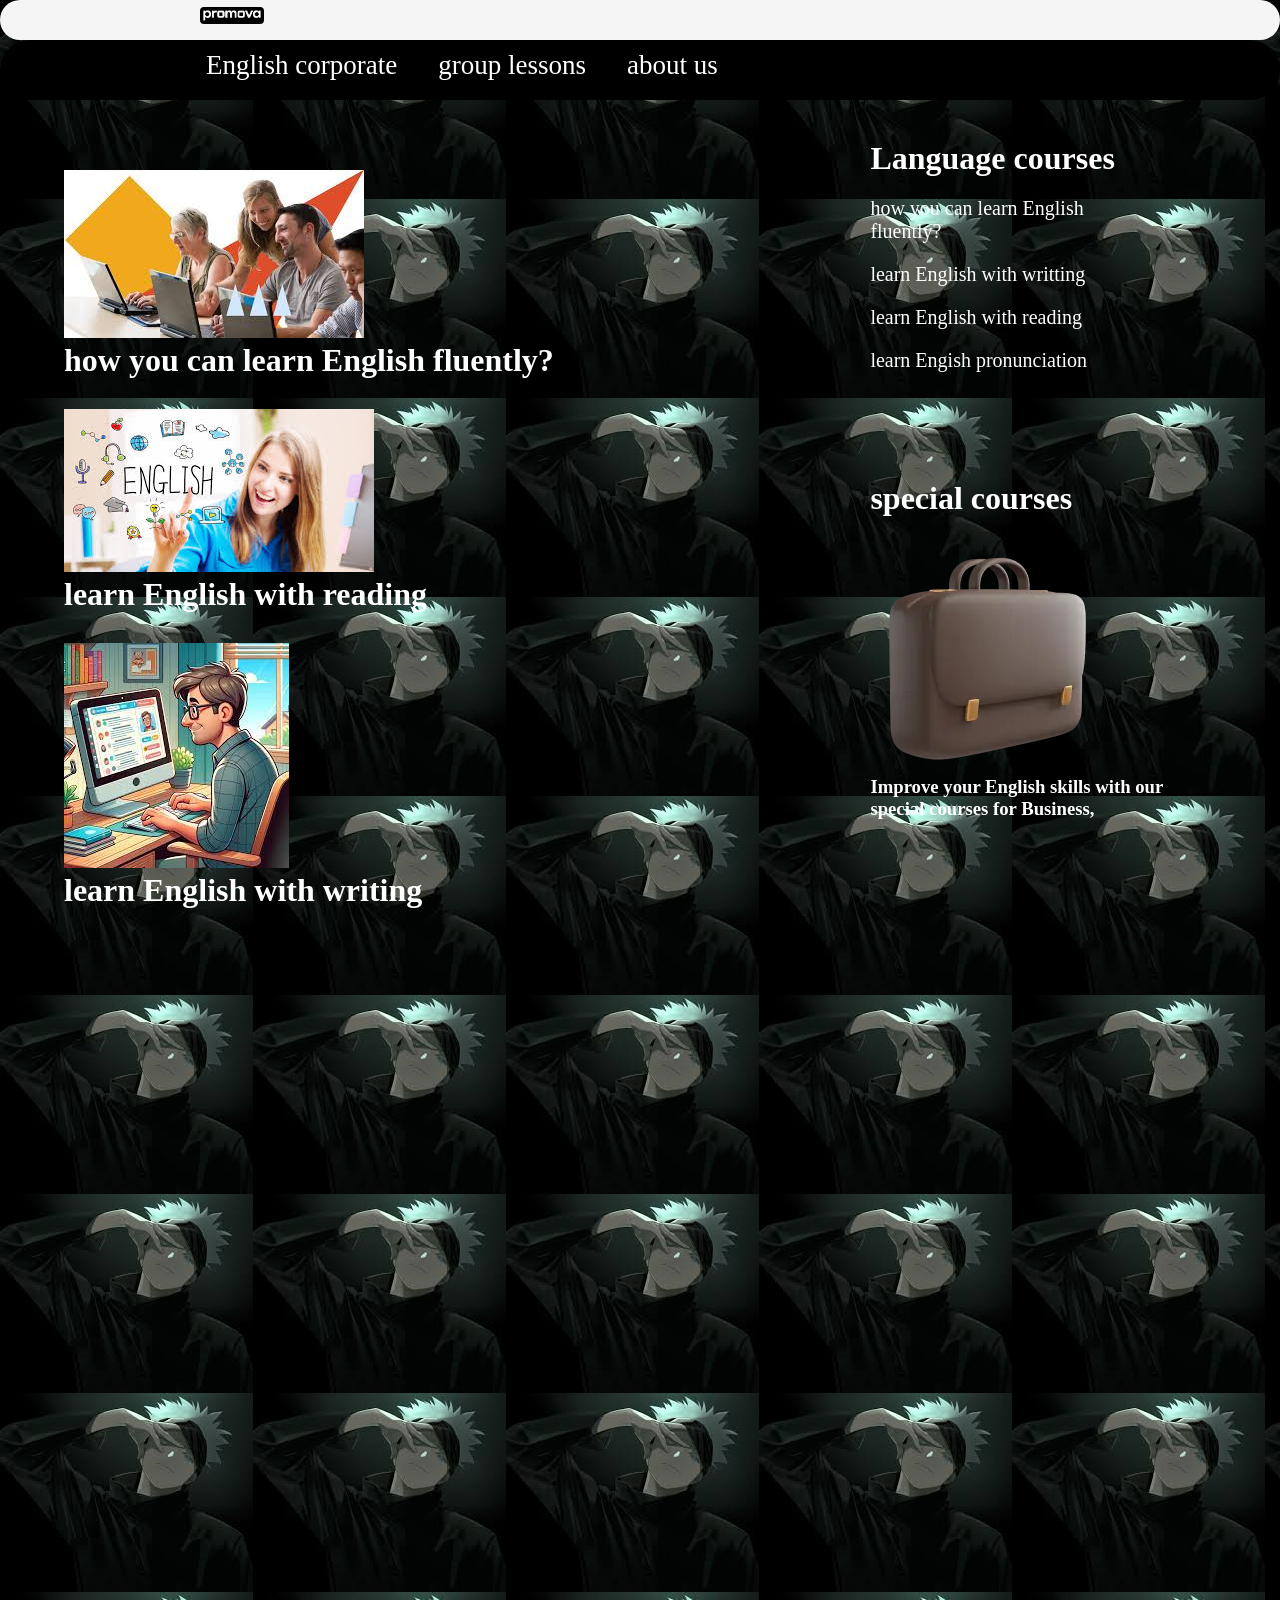
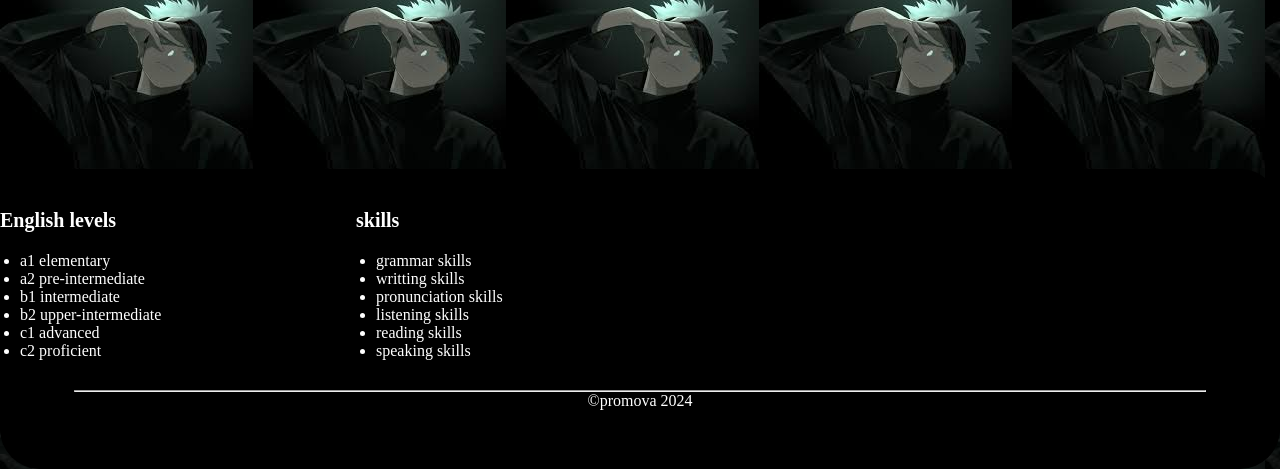
<file: index.html>
<!doctype html>
<html>
<head>
	<meta charset="utf-8">
	<meta name="viewport" content="width=device-width, initial-scale=1">
	<title>PREJECT</title>
	<link rel="stylesheet" href="style.css">
</head>
<body>

	<div class="container">
    
    <!--here's logo-->
		<div class="header">
			<img src=pictures/pro.png>
       
		</div>
		<div class="navi">

			<a href="index.html">English corporate</a>
			<a href="group.html">group lessons</a>
			<a href="about.html">about us</a>
			
		</div>
		<div class="content clear">
			<div class="left">
			<div class="box">
				<a href="fluent.html">
			<img src="pictures/english jpg.jpg">	
			<h1>how you can learn English fluently?</h1>
	        </a>
	       



			</div> 
			<div class="box">
				<a href="reading.html">
			<img src="pictures/learning.jpg">	
			<h1>learn English with reading</h1>
	        </a>
	      




			</div> 
			<div class="box">
				<a href="writing.html">
			<img src="pictures/comp.jpg">	
			<h1>learn English with writing</h1>
	        </a>
	      




			</div> 






			</div>
			<div class="right">
				<h1>Language courses</h1>
				<p> <a href="fluent.html" >how you can learn English fluently?</a></p>
				<p><a href="writing.html">learn English with writting</a></p>
				<p><a href="reading.html">learn English with reading</a></p>
				<p><a href="pronunciation.html">learn Engish pronunciation</a></p>
				<br><br><br><br><br><br>
				<h1>  special courses</h1><br><br>
				<a href="fluent.html">
					<img src="pictures/special.webp">
                    <h3>Improve your English skills with our special courses for Business,</h3></a>



				

			</div>


			
		</div>

	</div>
	<!--here is footer-->
	<div class="footer clear">
        
		<div class="footerbox">
			    <h2>English levels</h2>
           <ul>
          <li>a1 elementary</li>
         <li>a2 pre-intermediate</li>
         <li>b1 intermediate</li>
         <li>b2 upper-intermediate</li>
         <li>c1 advanced</li>
         <li>c2 proficient</li>
        </ul> 
			
		</div>

		<div class="footerbox">
			    <h2>skills</h2>
           <ul>
          <li>grammar skills</li>
         <li>writting skills</li>
         <li>pronunciation skills</li>
         <li>listening skills</li>
         <li>reading skills</li>
         <li>speaking skills</li>
        </ul> 
			
		</div>

       
       <div class="copy">
       	<hr>
       	<p>&copy;promova 2024</p>
       </div>











	</div>

</body>
</html>
</file>
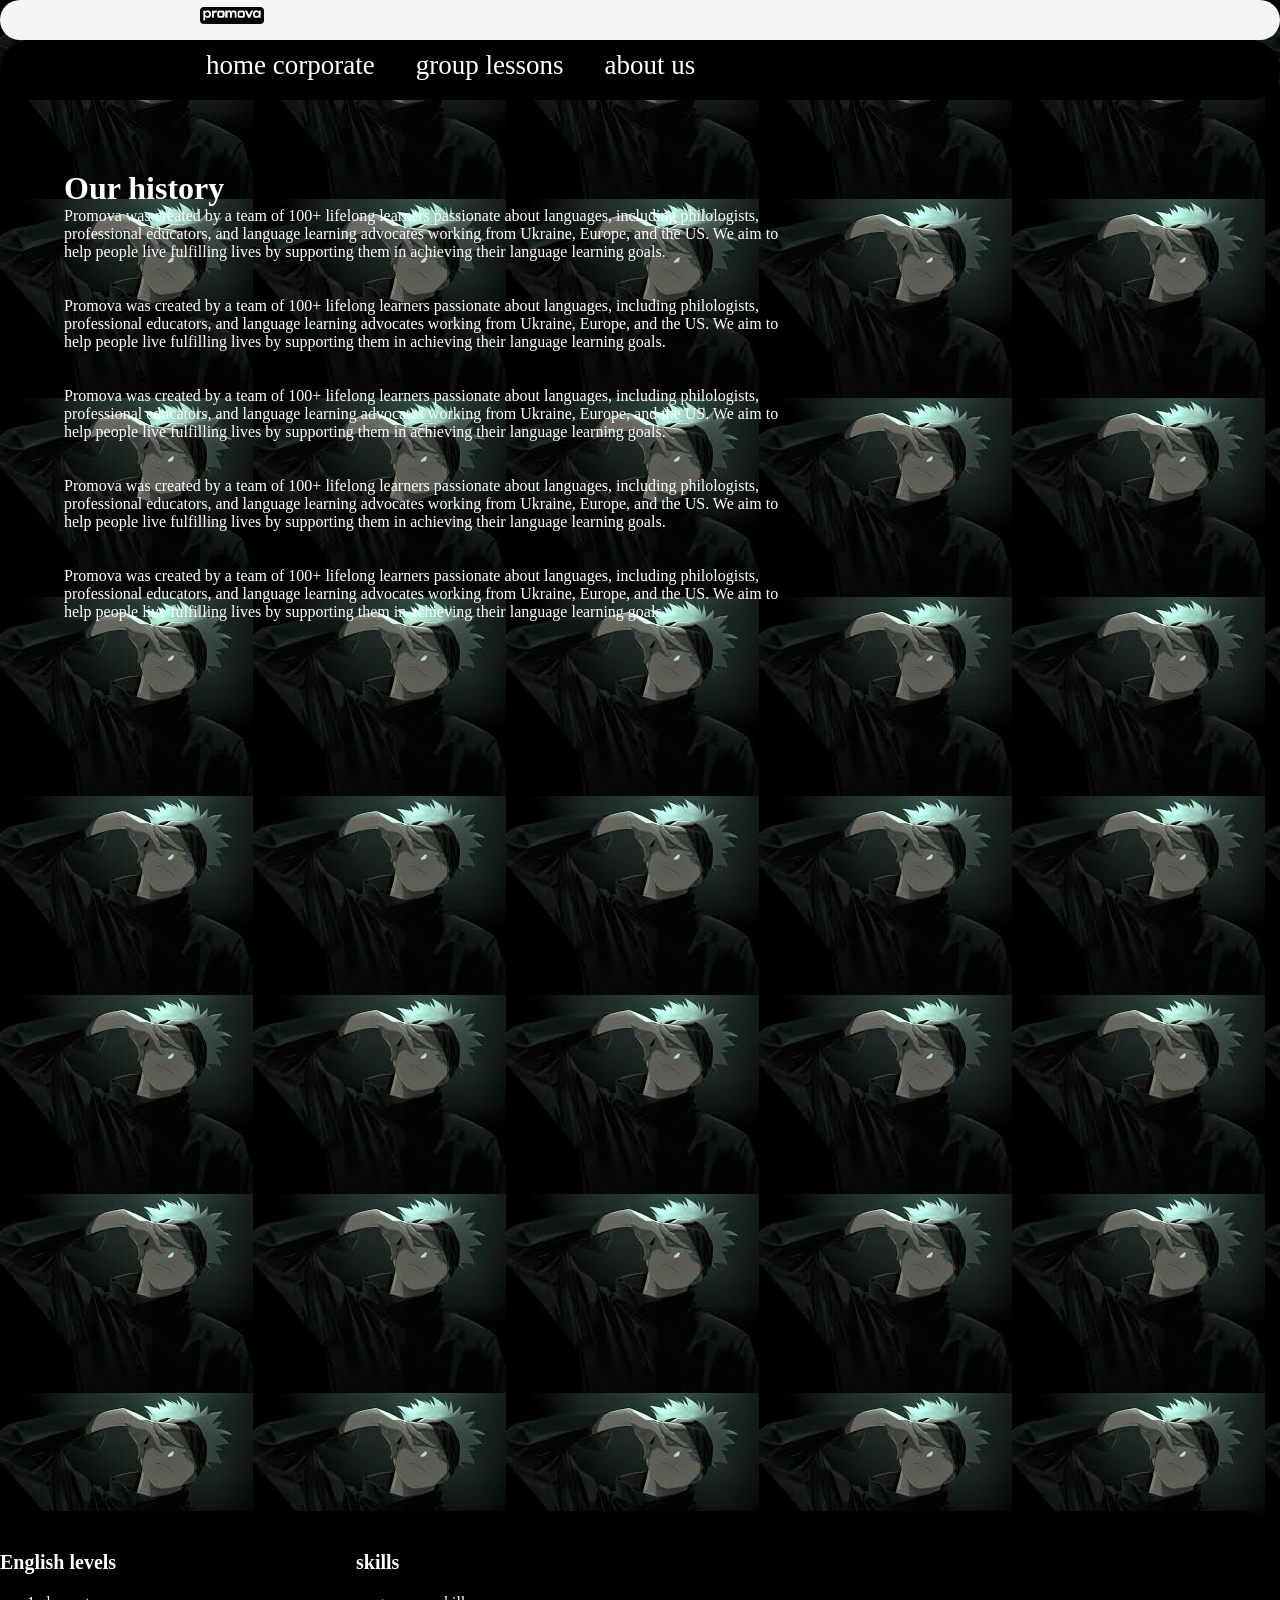
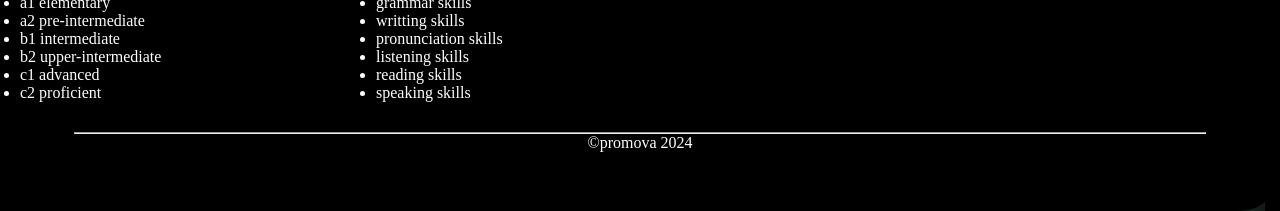
<file: about.html>
<!doctype html>
<html>
<head>
	<meta charset="utf-8">
	<meta name="viewport" content="width=device-width, initial-scale=1">
	<title>PREJECT</title>
	<link rel="stylesheet" href="style.css">
</head>
<body>

	<div class="container">
    
    <!--here's logo-->
		<div class="header">
			<img src=pictures/pro.png>
       
		</div>
		<div class="navi">

			<a href="index.html">home corporate</a>
			<a href="group.html">group lessons</a>
			<a href="about.html">about us</a>
			
		</div>
		<div class="content clear">
			<div class="left">
			<div class="box">
				
					<h1>Our history</h1>
					<p>Promova was created by a team of 100+ lifelong learners passionate about languages, including philologists, professional educators, and language learning advocates working from Ukraine, Europe, and the US. We aim to help people live fulfilling lives by supporting them in achieving their language learning goals.</p><br><br>
					<p>Promova was created by a team of 100+ lifelong learners passionate about languages, including philologists, professional educators, and language learning advocates working from Ukraine, Europe, and the US. We aim to help people live fulfilling lives by supporting them in achieving their language learning goals.</p><br><br>
					<p>Promova was created by a team of 100+ lifelong learners passionate about languages, including philologists, professional educators, and language learning advocates working from Ukraine, Europe, and the US. We aim to help people live fulfilling lives by supporting them in achieving their language learning goals.</p>
					<br><br>
					<p>Promova was created by a team of 100+ lifelong learners passionate about languages, including philologists, professional educators, and language learning advocates working from Ukraine, Europe, and the US. We aim to help people live fulfilling lives by supporting them in achieving their language learning goals.</p>
					<br><br><p>Promova was created by a team of 100+ lifelong learners passionate about languages, including philologists, professional educators, and language learning advocates working from Ukraine, Europe, and the US. We aim to help people live fulfilling lives by supporting them in achieving their language learning goals.</p>
			
			



			</div> 
			<div class="box">
				
			



			</div> 
			<div class="box">
				
			



			</div> 








				

			</div>


			
		</div>

	</div>
	<!--here is footer-->
	<div class="footer clear">
        
		<div class="footerbox">
			    <h2>English levels</h2>
           <ul>
          <li>a1 elementary</li>
         <li>a2 pre-intermediate</li>
         <li>b1 intermediate</li>
         <li>b2 upper-intermediate</li>
         <li>c1 advanced</li>
         <li>c2 proficient</li>
        </ul> 
			
		</div>

		<div class="footerbox">
			    <h2>skills</h2>
           <ul>
          <li>grammar skills</li>
         <li>writting skills</li>
         <li>pronunciation skills</li>
         <li>listening skills</li>
         <li>reading skills</li>
         <li>speaking skills</li>
        </ul> 
			
		</div>

       
       <div class="copy">
       	<hr>
       	<p>&copy;promova 2024</p>
       </div>











	</div>

</body>
</html>
</file>
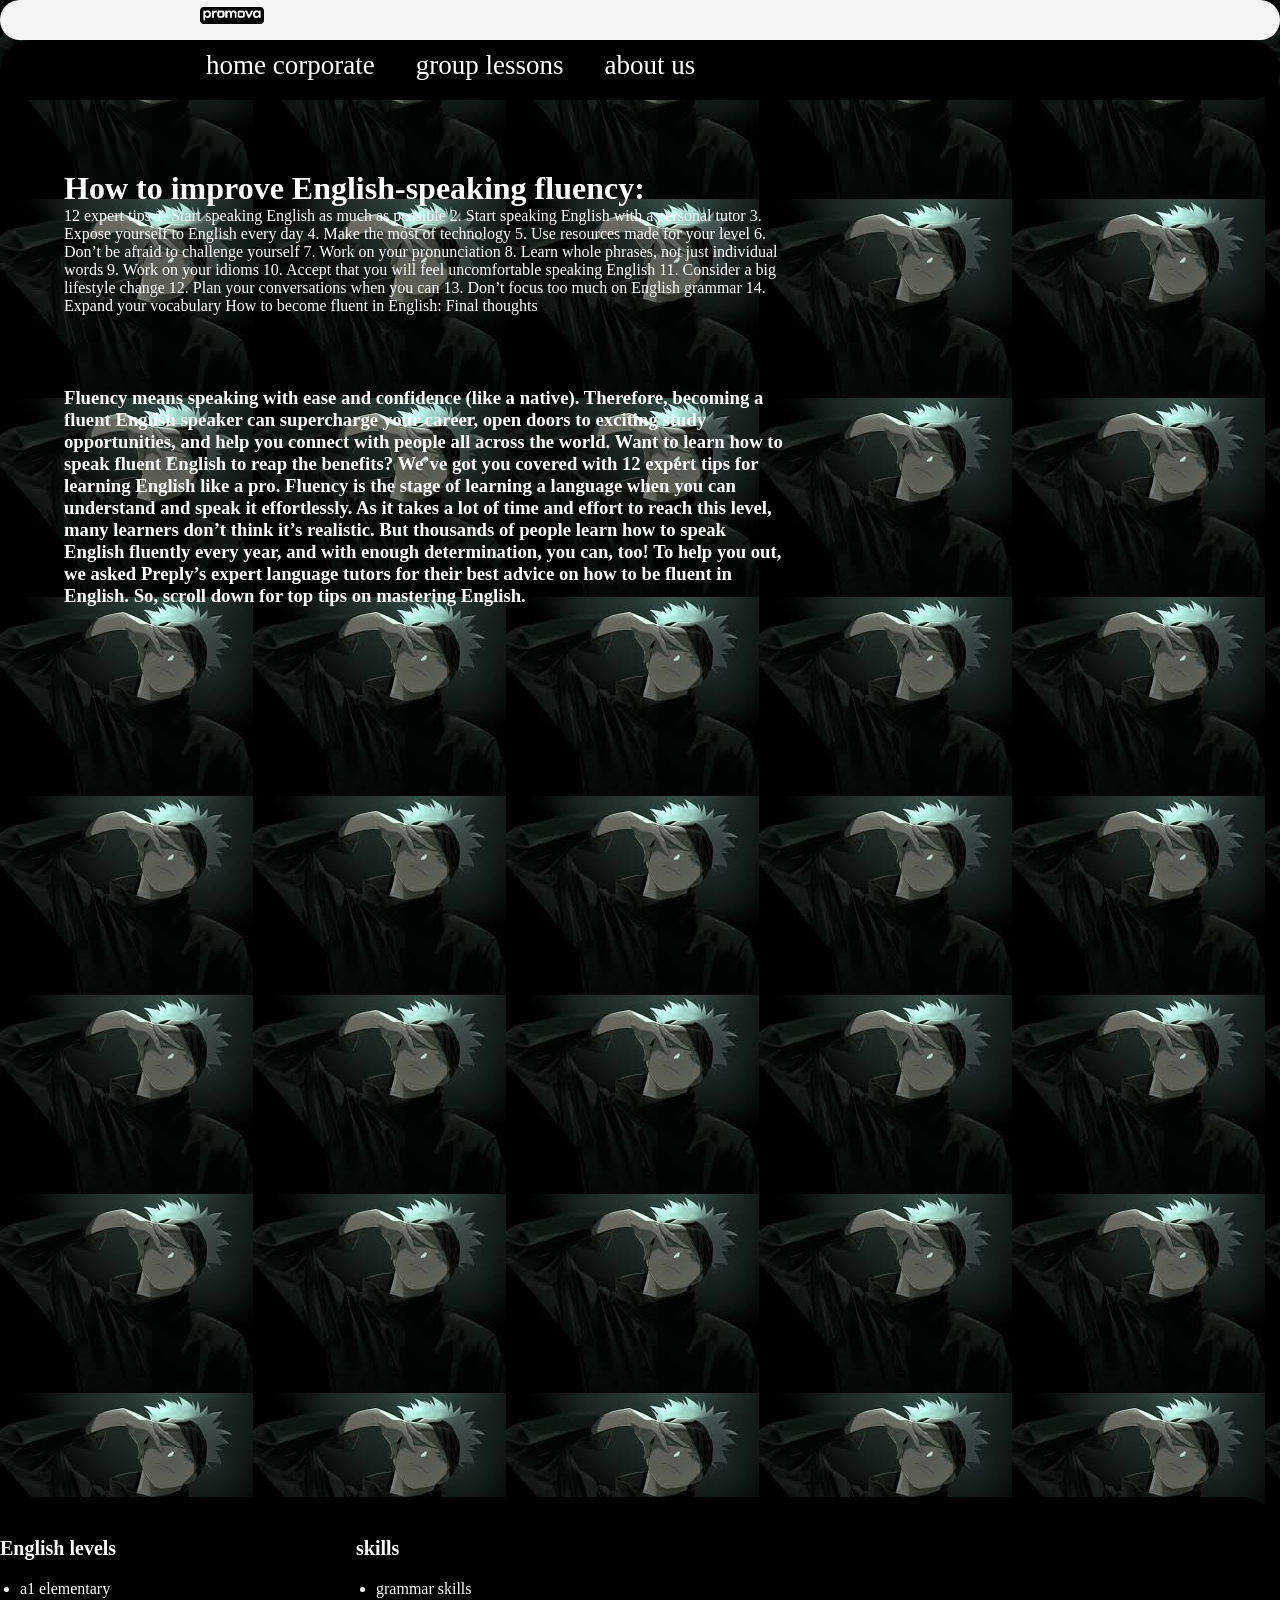
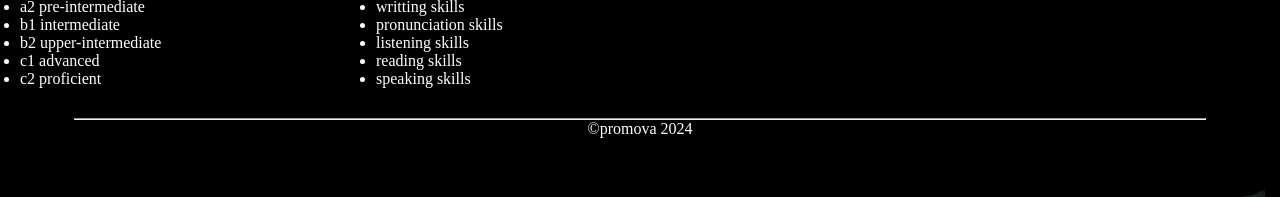
<file: fluent.html>
<!doctype html>
<html>
<head>
	<meta charset="utf-8">
	<meta name="viewport" content="width=device-width, initial-scale=1">
	<title>PREJECT</title>
	<link rel="stylesheet" href="style.css">
</head>
<body>

	<div class="container">
    
    <!--here's logo-->
		<div class="header">
			<img src=pictures/pro.png>
       
		</div>
		<div class="navi">

			<a href="index.html">home corporate</a>
			<a href="group.html">group lessons</a>
			<a href="about">about us</a>
			
		</div>
		<div class="content clear">
			<div class="left">
			<div class="box">
				
					<h1>How to improve English-speaking fluency:</h1>
					<p> 12 expert tips
1. Start speaking English as much as possible
2. Start speaking English with a personal tutor
3. Expose yourself to English every day
4. Make the most of technology
5. Use resources made for your level
6. Don’t be afraid to challenge yourself
7. Work on your pronunciation
8. Learn whole phrases, not just individual words
9. Work on your idioms
10. Accept that you will feel uncomfortable speaking English
11. Consider a big lifestyle change
12. Plan your conversations when you can
13. Don’t focus too much on English grammar
14. Expand your vocabulary
How to become fluent in English: Final thoughts</p><br><br><br><br>
<h3>Fluency means speaking with ease and confidence (like a native). Therefore, becoming a fluent English speaker can supercharge your career, open doors to exciting study opportunities, and help you connect with people all across the world.

Want to learn how to speak fluent English to reap the benefits? We’ve got you covered with 12 expert tips for learning English like a pro.

Fluency is the stage of learning a language when you can understand and speak it effortlessly. As it takes a lot of time and effort to reach this level, many learners don’t think it’s realistic.

But thousands of people learn how to speak English fluently every year, and with enough determination, you can, too! To help you out, we asked Preply’s expert language tutors for their best advice on how to be fluent in English. So, scroll down for top tips on mastering English.</h3>





			
			



			</div> 
			<div class="box">
				
			



			</div> 
			<div class="box">
				
			



			</div> 








				

			</div>


			
		</div>

	</div>
	<!--here is footer-->
	<div class="footer clear">
        
		<div class="footerbox">
			    <h2>English levels</h2>
           <ul>
          <li>a1 elementary</li>
         <li>a2 pre-intermediate</li>
         <li>b1 intermediate</li>
         <li>b2 upper-intermediate</li>
         <li>c1 advanced</li>
         <li>c2 proficient</li>
        </ul> 
			
		</div>

		<div class="footerbox">
			    <h2>skills</h2>
           <ul>
          <li>grammar skills</li>
         <li>writting skills</li>
         <li>pronunciation skills</li>
         <li>listening skills</li>
         <li>reading skills</li>
         <li>speaking skills</li>
        </ul> 
			
		</div>

       
       <div class="copy">
       	<hr>
       	<p>&copy;promova 2024</p>
       </div>











	</div>

</body>
</html>
</file>
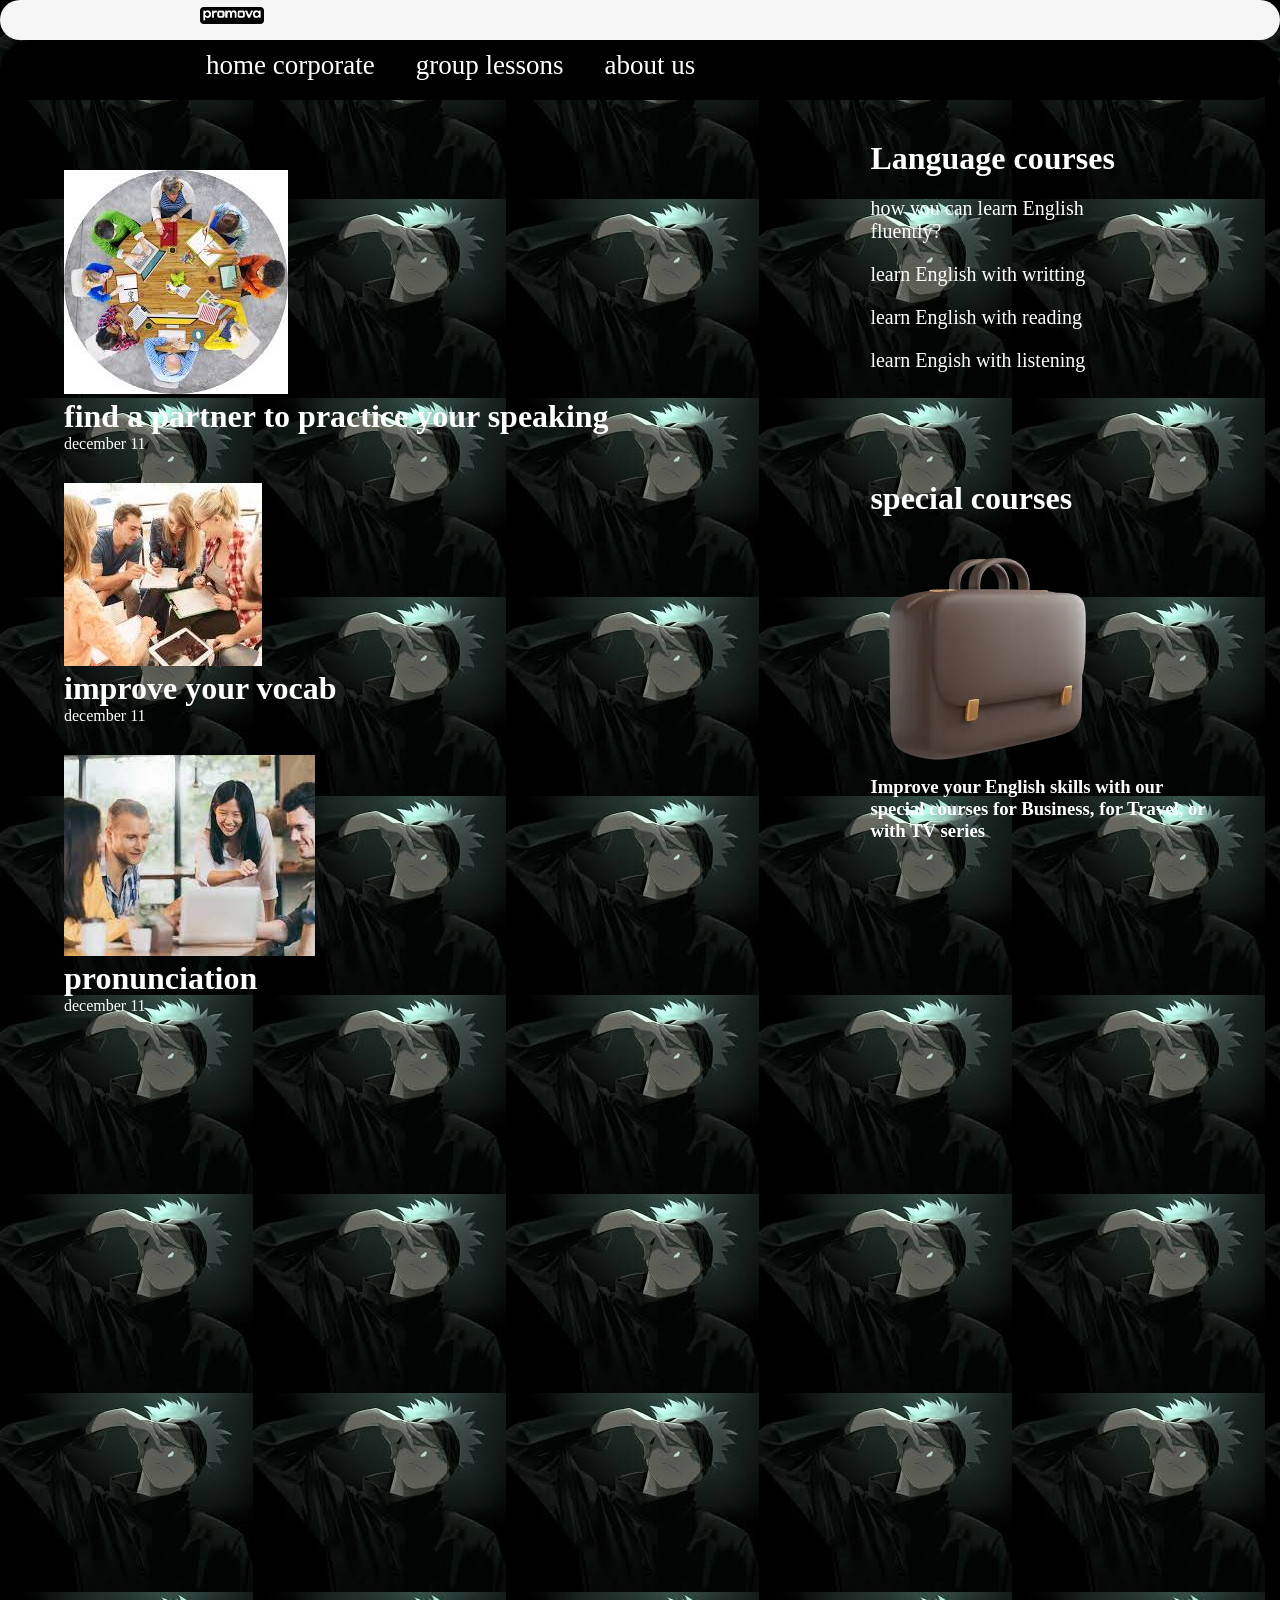
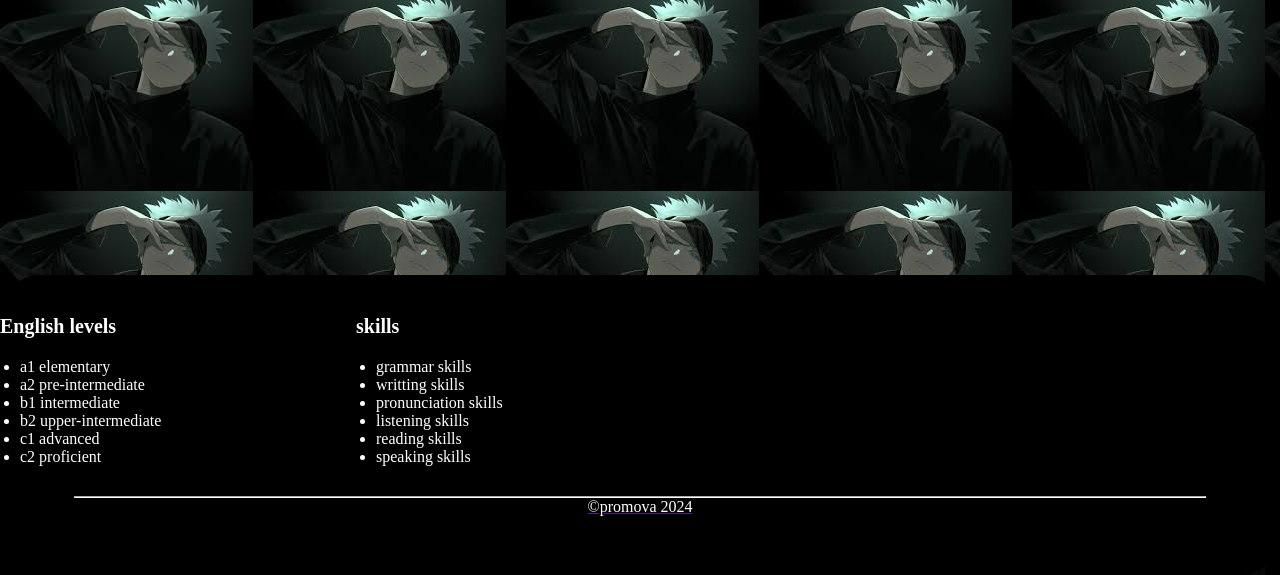
<file: group.html>
<!doctype html>
<html>
<head>
	<meta charset="utf-8">
	<meta name="viewport" content="width=device-width, initial-scale=1">
	<title>PREJECT</title>
	<link rel="stylesheet" href="style.css">
	<link href="group lessons">
</head>
<body>

	<div class="container">
    
    <!--here's logo-->
		<div class="header">
			<img src=pictures/pro.png>
       
		</div>
		<div class="navi">

			<a href="index.html">home corporate</a>
			<a href="group.html">group lessons</a>
			<a href="about.html">about us</a>
			
		</div>
		<div class="content clear">
			<div class="left">
			<div class="box">
				<a href="partner.html">
			<img src="pictures/abdirahman.jpg">	
			 <h1>find a partner to practice your speaking</h1>
	        </a>
	        <p>december 11 </p>




			</div> 
			<div class="box">
				<a href="vocab.html">
			<img src="pictures/gro2.jpg">	
			<h1>improve your vocab</h1>
	        </a>
	        <p>december 11 </p>




			</div> 
			<div class="box">
				<a href="pronunciation.html">
			<img src="pictures/gro3.jpg">	
			<h1>pronunciation</h1>
	        </a>
	        <p>december 11 </p>




			</div> 






			</div>
			<div class="right">
				<h1>Language courses</h1>
				<p> <a href="" >how you can learn English fluently?</a></p>
				<p><a href="">learn English with writting</a></p>
				<p><a href="">learn English with reading</a></p>
				<p><a href="">learn Engish with listening</a></p>
				<br><br><br><br><br><br>
				<h1>  special courses</h1><br><br>
				<a href="">
					<img src="pictures/special.webp">
                    <h3>Improve your English skills with our special courses for Business, for Travel, or with TV series</h3>



				

			</div>


			
		</div>

	</div>
	<!--here is footer-->
	<div class="footer clear">
        
		<div class="footerbox">
			    <h2>English levels</h2>
           <ul>
          <li>a1 elementary</li>
         <li>a2 pre-intermediate</li>
         <li>b1 intermediate</li>
         <li>b2 upper-intermediate</li>
         <li>c1 advanced</li>
         <li>c2 proficient</li>
        </ul> 
			
		</div>

		<div class="footerbox">
			    <h2>skills</h2>
           <ul>
          <li>grammar skills</li>
         <li>writting skills</li>
         <li>pronunciation skills</li>
         <li>listening skills</li>
         <li>reading skills</li>
         <li>speaking skills</li>
        </ul> 
			
		</div>

       
       <div class="copy">
       	<hr>
       	<p>&copy;promova 2024</p>
       </div>











	</div>

</body>
</html>
</file>
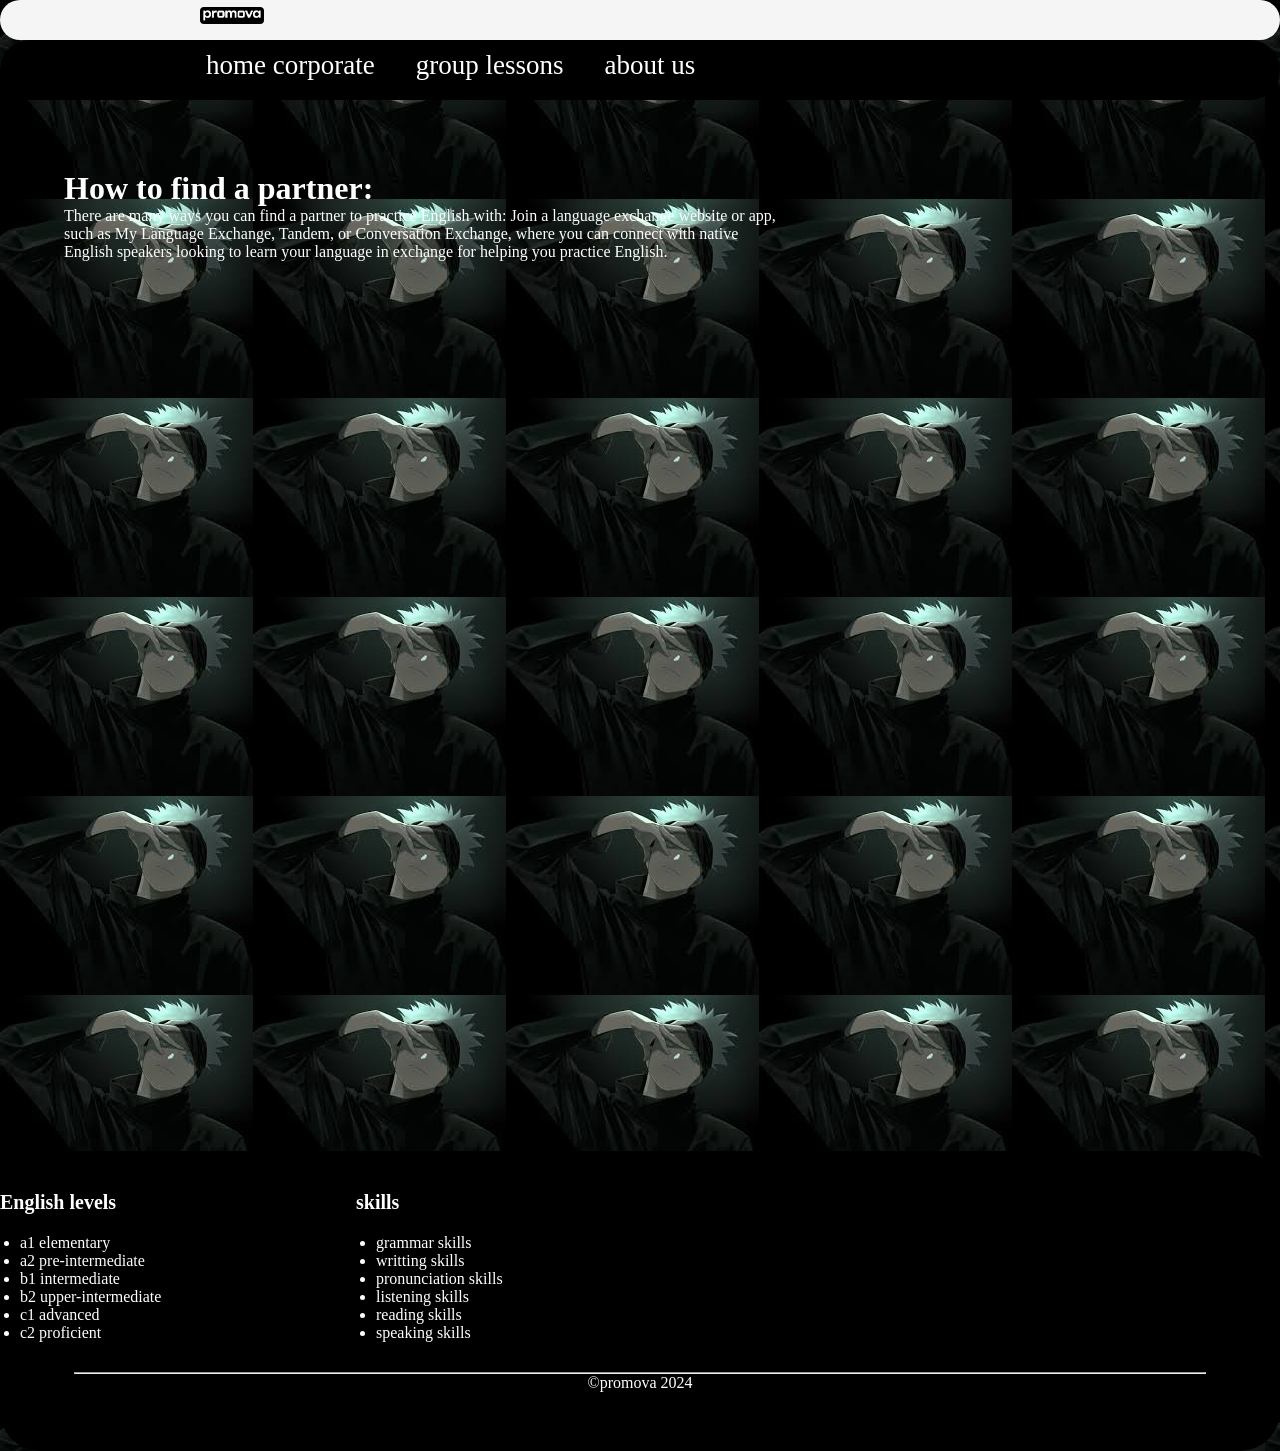
<file: partner.html>
<!doctype html>
<html>
<head>
	<meta charset="utf-8">
	<meta name="viewport" content="width=device-width, initial-scale=1">
	<title>PREJECT</title>
	<link rel="stylesheet" href="style.css">
</head>
<body>

	<div class="container">
    
    <!--here's logo-->
		<div class="header">
			<img src=pictures/pro.png>
       
		</div>
		<div class="navi">

			<a href="index.html">home corporate</a>
			<a href="group.html">group lessons</a>
			<a href="about">about us</a>
			
		</div>
		<div class="content clear">
			<div class="left">
			<div class="box">
				
					<h1>How to find a partner:</h1>
					<p> There are many ways you can find a partner to practice English with: Join a language exchange website or app, such as My Language Exchange, Tandem, or Conversation Exchange, where you can connect with native English speakers looking to learn your language in exchange for helping you practice English.</p>






			
			



			</div> 
			<div class="box">
				
			



			</div> 
			<div class="box">
				
			



			</div> 








				

			</div>


			
		</div>

	</div>
	<!--here is footer-->
	<div class="footer clear">
        
		<div class="footerbox">
			    <h2>English levels</h2>
           <ul>
          <li>a1 elementary</li>
         <li>a2 pre-intermediate</li>
         <li>b1 intermediate</li>
         <li>b2 upper-intermediate</li>
         <li>c1 advanced</li>
         <li>c2 proficient</li>
        </ul> 
			
		</div>

		<div class="footerbox">
			    <h2>skills</h2>
           <ul>
          <li>grammar skills</li>
         <li>writting skills</li>
         <li>pronunciation skills</li>
         <li>listening skills</li>
         <li>reading skills</li>
         <li>speaking skills</li>
        </ul> 
			
		</div>

       
       <div class="copy">
       	<hr>
       	<p>&copy;promova 2024</p>
       </div>











	</div>

</body>
</html>
</file>
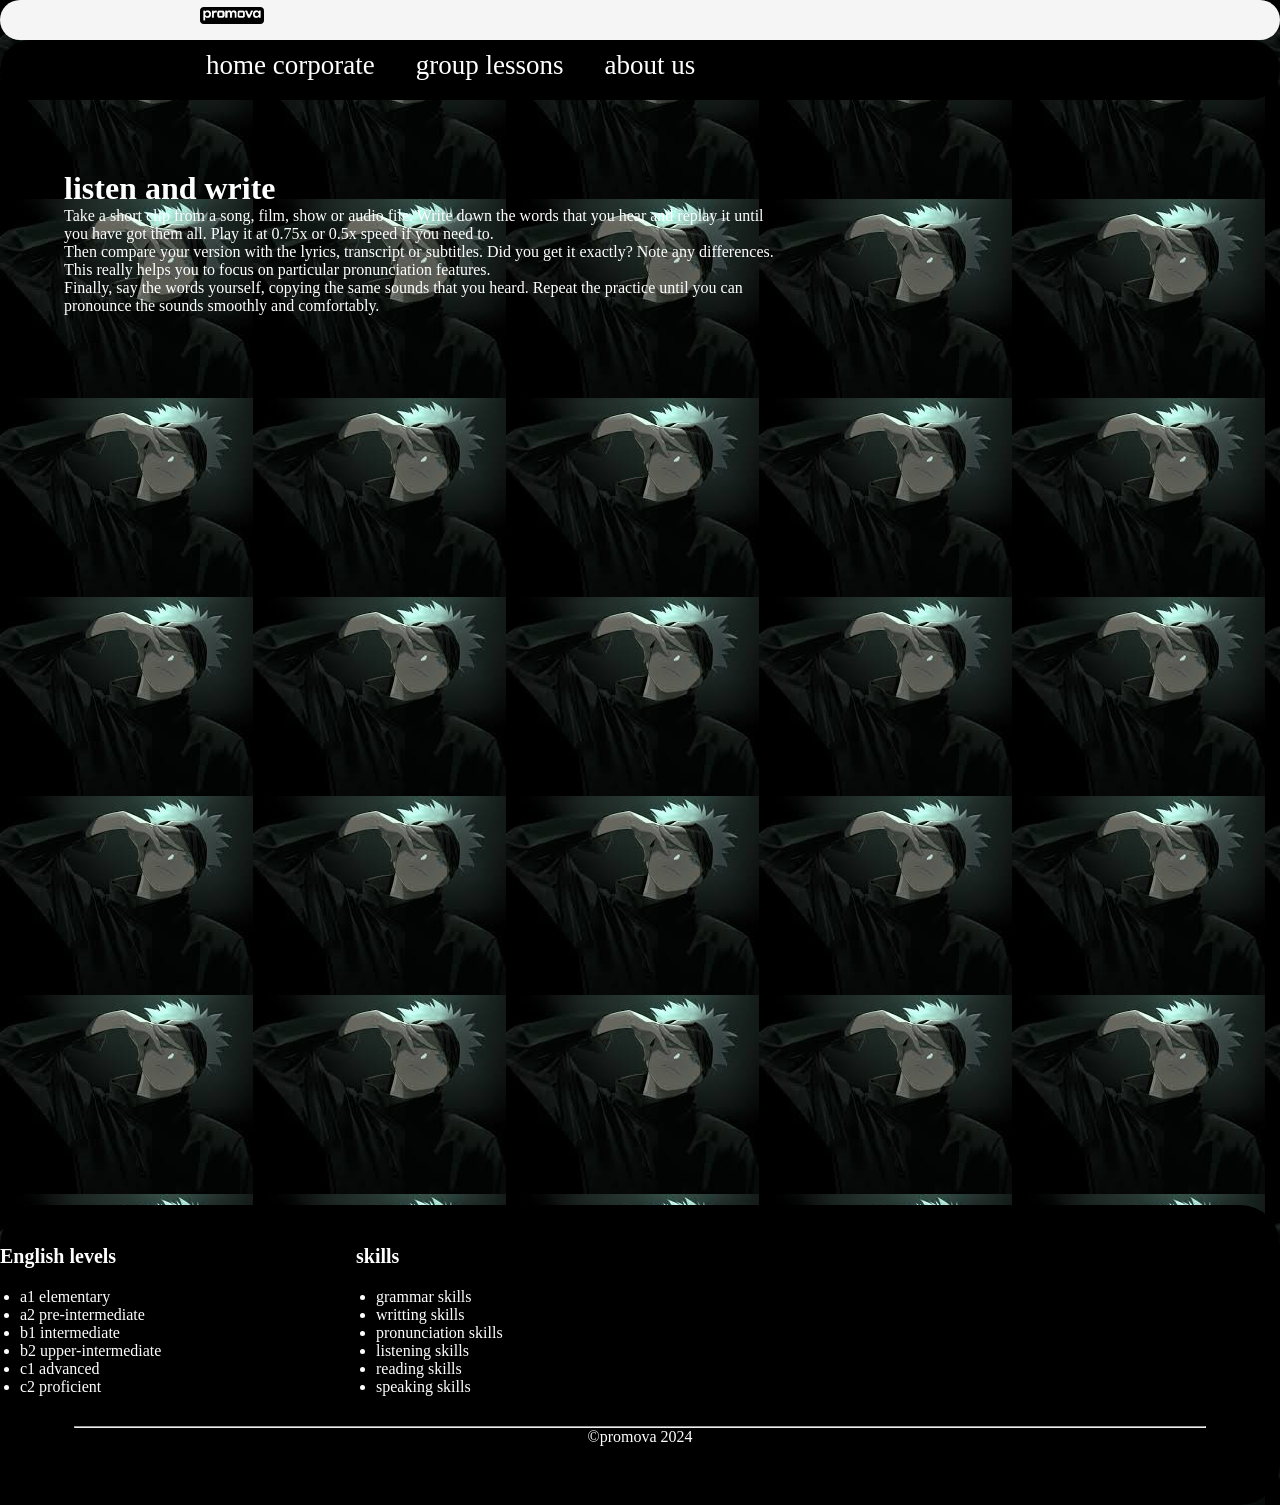
<file: pronunciation.html>
<!doctype html>
<html>
<head>
	<meta charset="utf-8">
	<meta name="viewport" content="width=device-width, initial-scale=1">
	<title>PREJECT</title>
	<link rel="stylesheet" href="style.css">
</head>
<body>

	<div class="container">
    
    <!--here's logo-->
		<div class="header">
			<img src=pictures/pro.png>
       
		</div>
		<div class="navi">

			<a href="index.html">home corporate</a>
			<a href="group.html">group lessons</a>
			<a href="about">about us</a>
			
		</div>
		<div class="content clear">
			<div class="left">
			<div class="box">
				
					<h1>listen and write</h1>
					<p>Take a short clip from a song, film, show or audio file. Write down the words that you hear and replay it until you have got them all. Play it at 0.75x or 0.5x speed if you need to.<br>

Then compare your version with the lyrics, transcript or subtitles. Did you get it exactly? Note any differences. This really helps you to focus on particular pronunciation features.<br>

Finally, say the words yourself, copying the same sounds that you heard. Repeat the practice until you can pronounce the sounds smoothly and comfortably.</p>






			
			



			</div> 
			<div class="box">
				
			



			</div> 
			<div class="box">
				
			



			</div> 








				

			</div>


			
		</div>

	</div>
	<!--here is footer-->
	<div class="footer clear">
        
		<div class="footerbox">
			    <h2>English levels</h2>
           <ul>
          <li>a1 elementary</li>
         <li>a2 pre-intermediate</li>
         <li>b1 intermediate</li>
         <li>b2 upper-intermediate</li>
         <li>c1 advanced</li>
         <li>c2 proficient</li>
        </ul> 
			
		</div>

		<div class="footerbox">
			    <h2>skills</h2>
           <ul>
          <li>grammar skills</li>
         <li>writting skills</li>
         <li>pronunciation skills</li>
         <li>listening skills</li>
         <li>reading skills</li>
         <li>speaking skills</li>
        </ul> 
			
		</div>

       
       <div class="copy">
       	<hr>
       	<p>&copy;promova 2024</p>
       </div>











	</div>

</body>
</html>
</file>
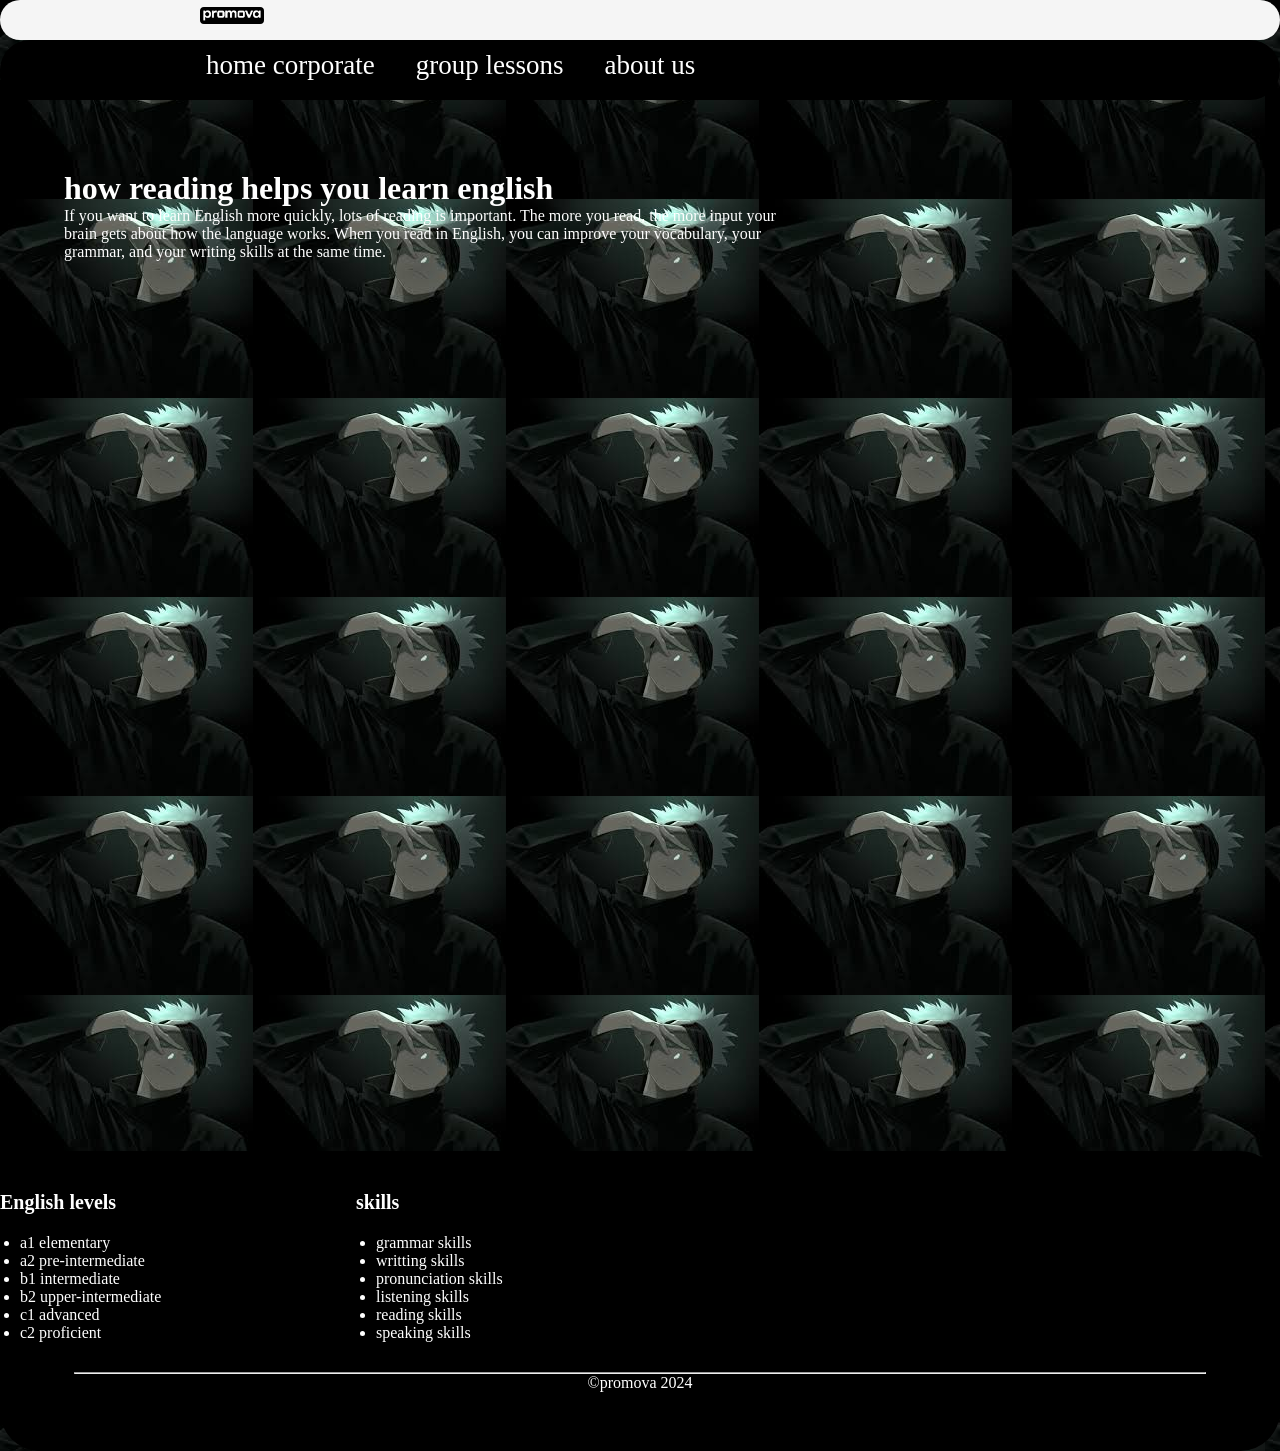
<file: reading.html>
<!doctype html>
<html>
<head>
	<meta charset="utf-8">
	<meta name="viewport" content="width=device-width, initial-scale=1">
	<title>PREJECT</title>
	<link rel="stylesheet" href="style.css">
</head>
<body>

	<div class="container">
    
    <!--here's logo-->
		<div class="header">
			<img src=pictures/pro.png>
       
		</div>
		<div class="navi">

			<a href="index.html">home corporate</a>
			<a href="group.html">group lessons</a>
			<a href="about">about us</a>
			
		</div>
		<div class="content clear">
			<div class="left">
			<div class="box">
				
				<h1>how reading helps you learn english</h1>
				<p>If you want to learn English more quickly, lots of reading is important. The more you read, the more input your brain gets about how the language works. When you read in English, you can improve your vocabulary, your grammar, and your writing skills at the same time.</p>





			
			



			</div> 
			<div class="box">
				
			



			</div> 
			<div class="box">
				
			



			</div> 








				

			</div>


			
		</div>

	</div>
	<!--here is footer-->
	<div class="footer clear">
        
		<div class="footerbox">
			    <h2>English levels</h2>
           <ul>
          <li>a1 elementary</li>
         <li>a2 pre-intermediate</li>
         <li>b1 intermediate</li>
         <li>b2 upper-intermediate</li>
         <li>c1 advanced</li>
         <li>c2 proficient</li>
        </ul> 
			
		</div>

		<div class="footerbox">
			    <h2>skills</h2>
           <ul>
          <li>grammar skills</li>
         <li>writting skills</li>
         <li>pronunciation skills</li>
         <li>listening skills</li>
         <li>reading skills</li>
         <li>speaking skills</li>
        </ul> 
			
		</div>

       
       <div class="copy">
       	<hr>
       	<p>&copy;promova 2024</p>
       </div>











	</div>

</body>
</html>
</file>
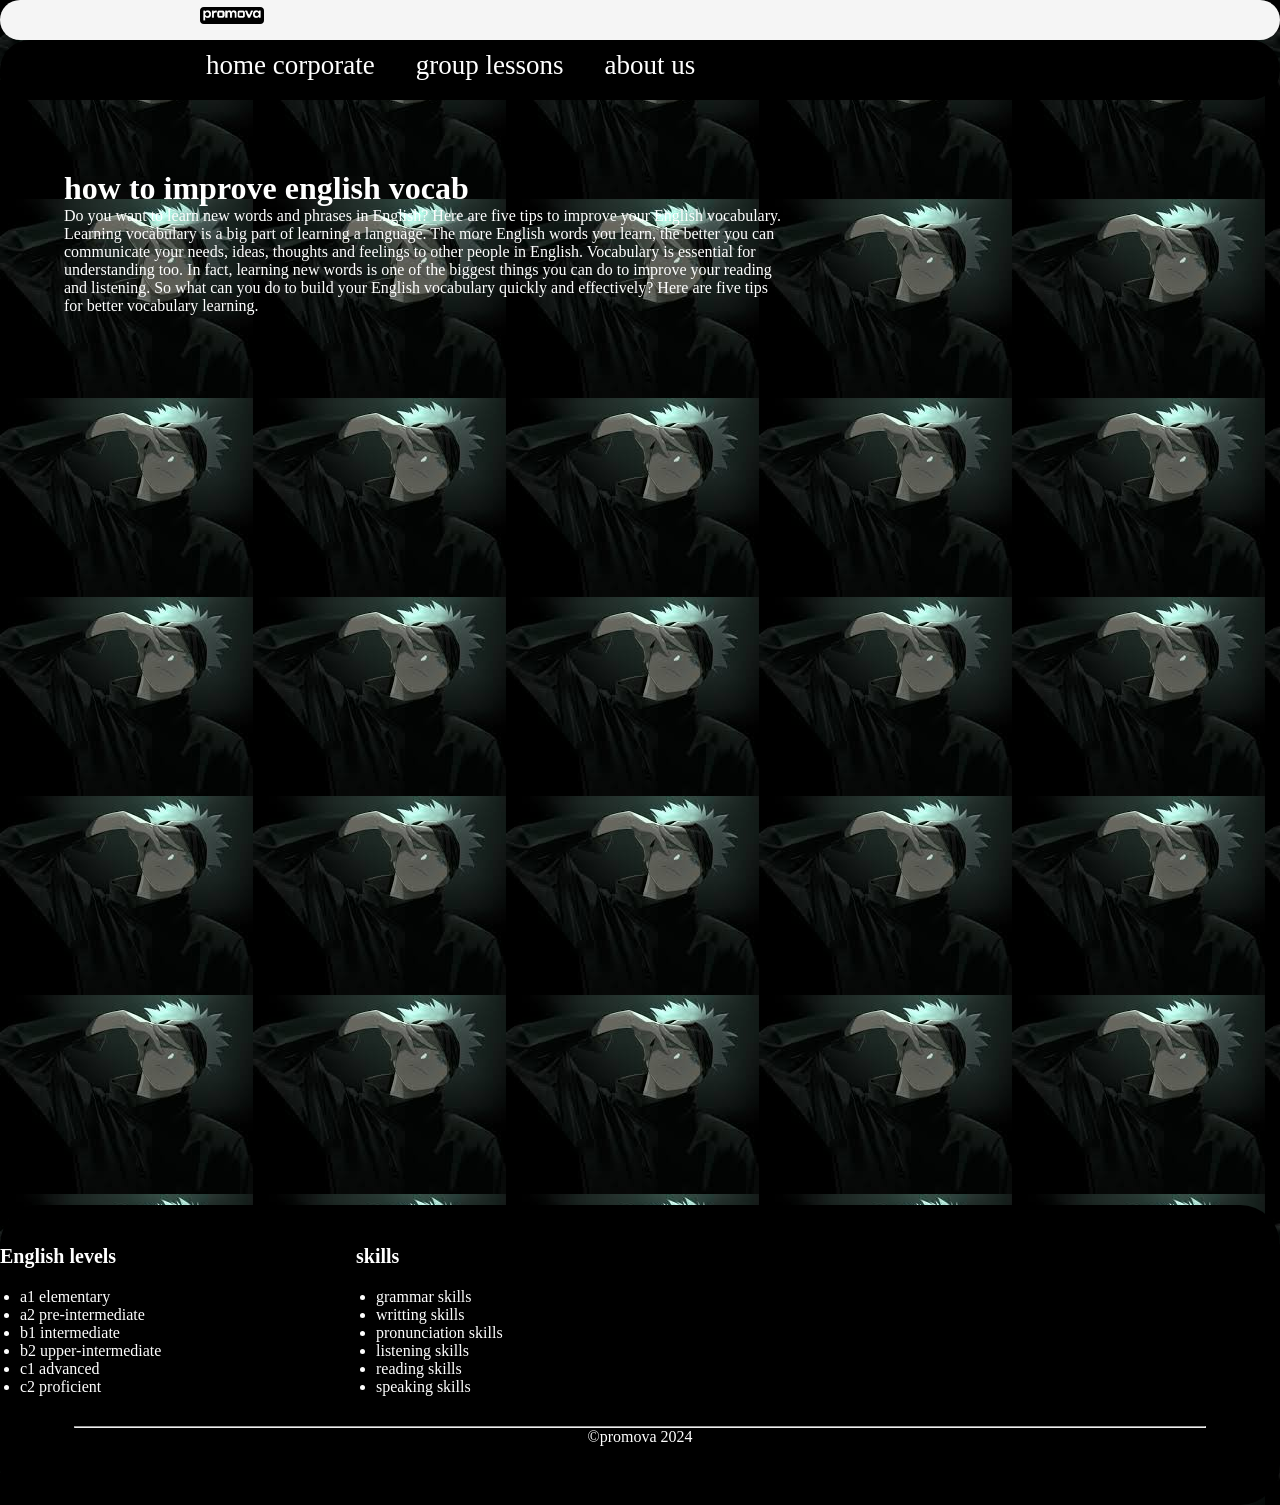
<file: vocab.html>
<!doctype html>
<html>
<head>
	<meta charset="utf-8">
	<meta name="viewport" content="width=device-width, initial-scale=1">
	<title>PREJECT</title>
	<link rel="stylesheet" href="style.css">
</head>
<body>

	<div class="container">
    
    <!--here's logo-->
		<div class="header">
			<img src=pictures/pro.png>
       
		</div>
		<div class="navi">

			<a href="index.html">home corporate</a>
			<a href="group.html">group lessons</a>
			<a href="about">about us</a>
			
		</div>
		<div class="content clear">
			<div class="left">
			<div class="box">
				
					<h1>how to improve english vocab</h1>
					<p>Do you want to learn new words and phrases in English? Here are five tips to improve your English vocabulary.

Learning vocabulary is a big part of learning a language. The more English words you learn, the better you can communicate your needs, ideas, thoughts and feelings to other people in English. 

Vocabulary is essential for understanding too. In fact, learning new words is one of the biggest things you can do to improve your reading and listening.

So what can you do to build your English vocabulary quickly and effectively? Here are five tips for better vocabulary learning. </p>






			
			



			</div> 
			<div class="box">
				
			



			</div> 
			<div class="box">
				
			



			</div> 








				

			</div>


			
		</div>

	</div>
	<!--here is footer-->
	<div class="footer clear">
        
		<div class="footerbox">
			    <h2>English levels</h2>
           <ul>
          <li>a1 elementary</li>
         <li>a2 pre-intermediate</li>
         <li>b1 intermediate</li>
         <li>b2 upper-intermediate</li>
         <li>c1 advanced</li>
         <li>c2 proficient</li>
        </ul> 
			
		</div>

		<div class="footerbox">
			    <h2>skills</h2>
           <ul>
          <li>grammar skills</li>
         <li>writting skills</li>
         <li>pronunciation skills</li>
         <li>listening skills</li>
         <li>reading skills</li>
         <li>speaking skills</li>
        </ul> 
			
		</div>

       
       <div class="copy">
       	<hr>
       	<p>&copy;promova 2024</p>
       </div>











	</div>

</body>
</html>
</file>
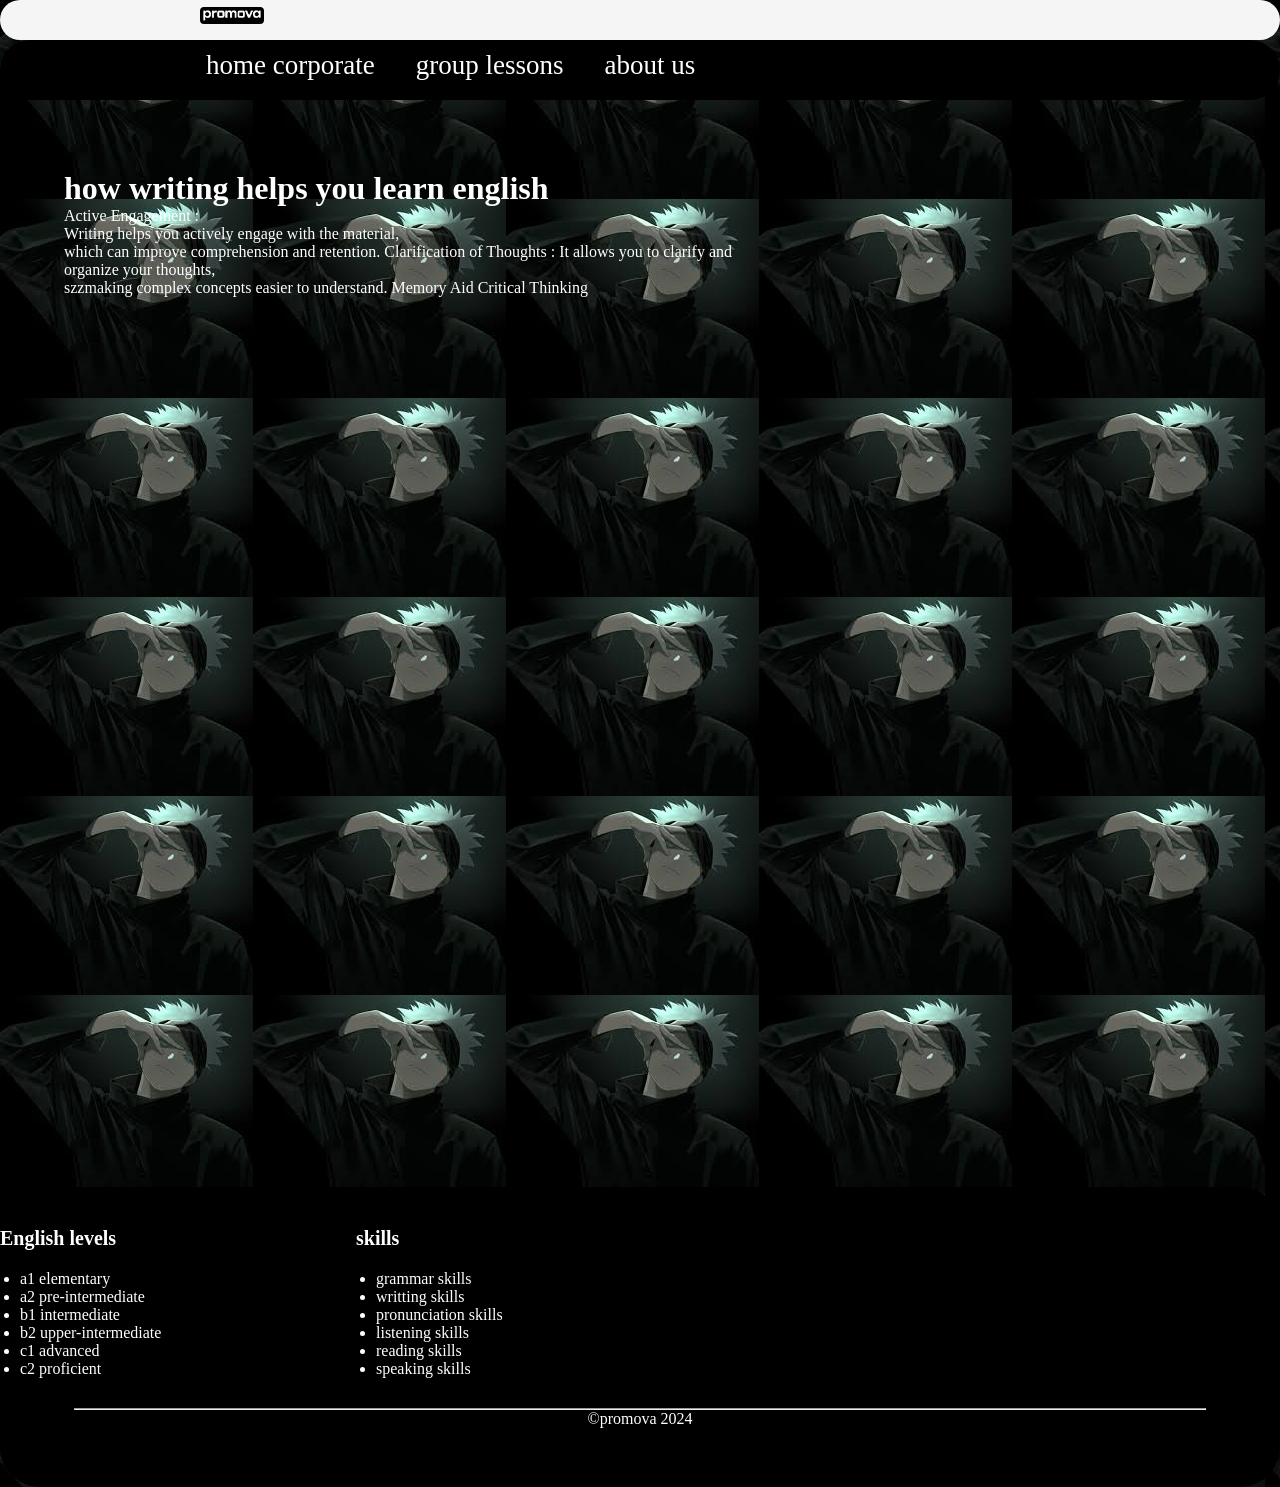
<file: writing.html>
<!doctype html>
<html>
<head>
	<meta charset="utf-8">
	<meta name="viewport" content="width=device-width, initial-scale=1">
	<title>PREJECT</title>
	<link rel="stylesheet" href="style.css">
</head>
<body>

	<div class="container">
    
    <!--here's logo-->
		<div class="header">
			<img src=pictures/pro.png>
       
		</div>
		<div class="navi">

			<a href="index.html">home corporate</a>
			<a href="group.html">group lessons</a>
			<a href="about">about us</a>
			
		</div>
		<div class="content clear">
			<div class="left">
			<div class="box">
				
				<h1>how writing helps you learn english</h1>
				<p>Active Engagement :<br> Writing helps you actively engage with the material,<br> which can improve comprehension and retention.
Clarification of Thoughts : It allows you to clarify and organize your thoughts, <br>szzmaking complex concepts easier to understand.
Memory Aid
Critical Thinking</p>





			
			



			</div> 
			<div class="box">
				
			



			</div> 
			<div class="box">
				
			



			</div> 








				

			</div>


			
		</div>

	</div>
	<!--here is footer-->
	<div class="footer clear">
        
		<div class="footerbox">
			    <h2>English levels</h2>
           <ul>
          <li>a1 elementary</li>
         <li>a2 pre-intermediate</li>
         <li>b1 intermediate</li>
         <li>b2 upper-intermediate</li>
         <li>c1 advanced</li>
         <li>c2 proficient</li>
        </ul> 
			
		</div>

		<div class="footerbox">
			    <h2>skills</h2>
           <ul>
          <li>grammar skills</li>
         <li>writting skills</li>
         <li>pronunciation skills</li>
         <li>listening skills</li>
         <li>reading skills</li>
         <li>speaking skills</li>
        </ul> 
			
		</div>

       
       <div class="copy">
       	<hr>
       	<p>&copy;promova 2024</p>
       </div>











	</div>

</body>
</html>
</file>
<file: style.css>
body{
	background-image: url(pictures/anime.jpg);
	color: white;



}
*{
	margin: 0;
	padding: 0;
	box-sizing: border-box;
}

.container{
	width: 100%;
	margin: 0 auto;
	




}
/*header section style*/

.header{
	width: 100%;
	height: 40px;
	background-color:whitesmoke ;
	border-radius: 40px;

}
.header img{
	width: 5%;
	margin-left: 200px;
	margin-top: 7px;
	cursor: pointer;

}
	
/*navigation bar style*/

.navi{
	width: 100%;
	height: 60px;
	background-color: black;
	padding-left: 200px;
	padding-top: 10px;
	border-radius: 40px;

}




.navi a{

	color: white;
	font-size: 27px;
	text-decoration: none;
	padding: 10px 6px 17px 6px;
	margin-right: 25px;
	font-family: verdana;
	border-radius: 40px;
	
}

   


.navi a:hover{
	background-color: white;
	color: gray;
}
/* here is content section*/
.content{
	width: 90%;
	margin: 0 auto;
	/*height: 500px;
	background-color: ;*/
	margin-top: 40px;
}
.clear{
	content: "";
	display: table;
	clear: both;

}

.left{
	width: 70%;
	float: left;
	/*height: 300px;
	background-color: blue;*/

}
.right{
	width: 30%;
	float: left;
	/*height: 300px;
	background-color: green;*/
}
.right p{
    margin-top: 20px;
    font-size: 20px;
    width: 80%;

}
.right a{
	text-decoration: none;
	color: white;
}
.right a:hover{
	text-decoration: underline;
}
.right h1{
	color: white;
}
.box{
	width: 90%;
	margin-top: 30px;
	
	/*height: 650px;
	background-color:whitesmoke;*/
	

	
}
box img{
	width: 100%;

	
}
.box a{
	text-decoration: none;
	color: white;
}
.box a:hover{
	background-color: black;
	color: gray;

}

/*footer style*/
.footer{
	width: 100%;
	height: 300px;
	background-color: black;
	clear: both;
	margin-top: 860px;
	border-radius: 40px;
	
}
.footerbox{
	width: 20%;
	float: left;
	margin-right: 100px;
	padding-top: 40px;
}


.footer h2{
	margin-top: 0;
	font-size: 20px;
	color: white;
	
}
.footer ul{
	padding: 20px	;
	color: white;
	text-decoration: none;
}


.copy {
    width: 90%;
	margin: 0 auto;
	text-align: center;
	color: white;
	background-color: black;
	padding: 10px;
	font-size: 25	px;
	text-decoration: none;
	clear: both;

}
@media screen and (max-width: 500px){
	.left{
		width: 100%;
	}
	.right{
		width: 100%;
		
	}
	.header img{
		width: 20%;
		margin-right:0 auto;


	}
	.navi{
		height: 200px;
		margin-left: -5px;
		width: 100%;
		

	}
	.navi a{
		
		display: block;
		margin-bottom: -4px;
		text-align: center;
	    margin-left: -200px;

	}
	.footer{
		width: 100%;
		padding-left: 40px;

		

	}
	.right h1{
		margin-top: 50px;
	}
	




































































}
</file>
